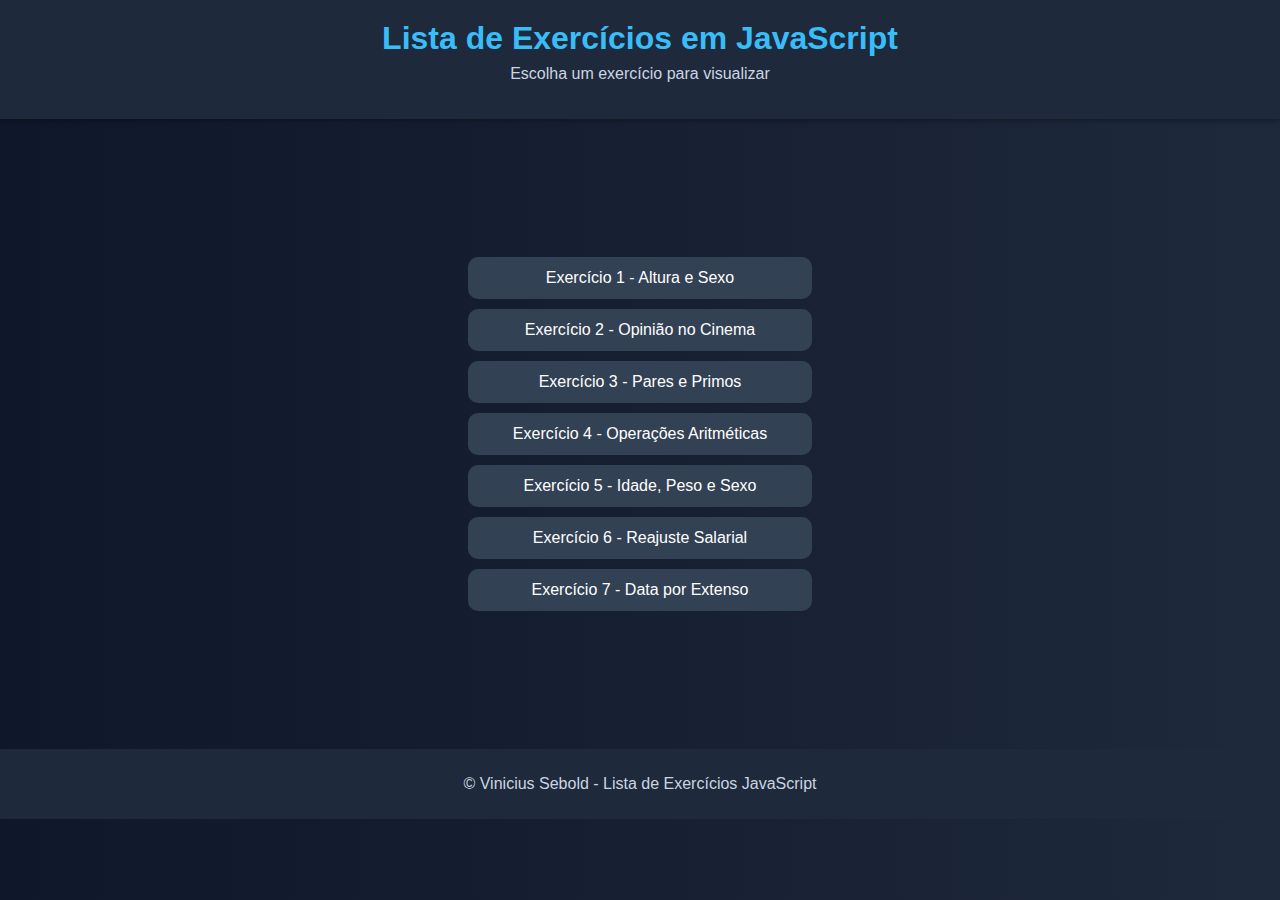
<file: index.html>
<!DOCTYPE html>
<html lang="pt-BR">
<head>
  <meta charset="UTF-8">
  <meta name="viewport" content="width=device-width, initial-scale=1.0">
  <title>Menu - Lista de Exercícios JavaScript</title>
  <link rel="stylesheet" href="assets/css/style.css">
</head>
<body>
  <header>
    <h1>Lista de Exercícios em JavaScript</h1>
    <p>Escolha um exercício para visualizar</p>
  </header>

  <main class="menu">
    <ul>
      <li><a href="paginas/exercicio-01.html">Exercício 1 - Altura e Sexo</a></li>
      <li><a href="paginas/exercicio-02.html">Exercício 2 - Opinião no Cinema</a></li>
      <li><a href="paginas/exercicio-03.html">Exercício 3 - Pares e Primos</a></li>
      <li><a href="paginas/exercicio-04.html">Exercício 4 - Operações Aritméticas</a></li>
      <li><a href="paginas/exercicio-05.html">Exercício 5 - Idade, Peso e Sexo</a></li>
      <li><a href="paginas/exercicio-06.html">Exercício 6 - Reajuste Salarial</a></li>
      <li><a href="paginas/exercicio-07.html">Exercício 7 - Data por Extenso</a></li>
    </ul>
  </main>

  <footer>
    <p>&copy; Vinicius Sebold - Lista de Exercícios JavaScript</p>
  </footer>
</body>
</html>
</file>
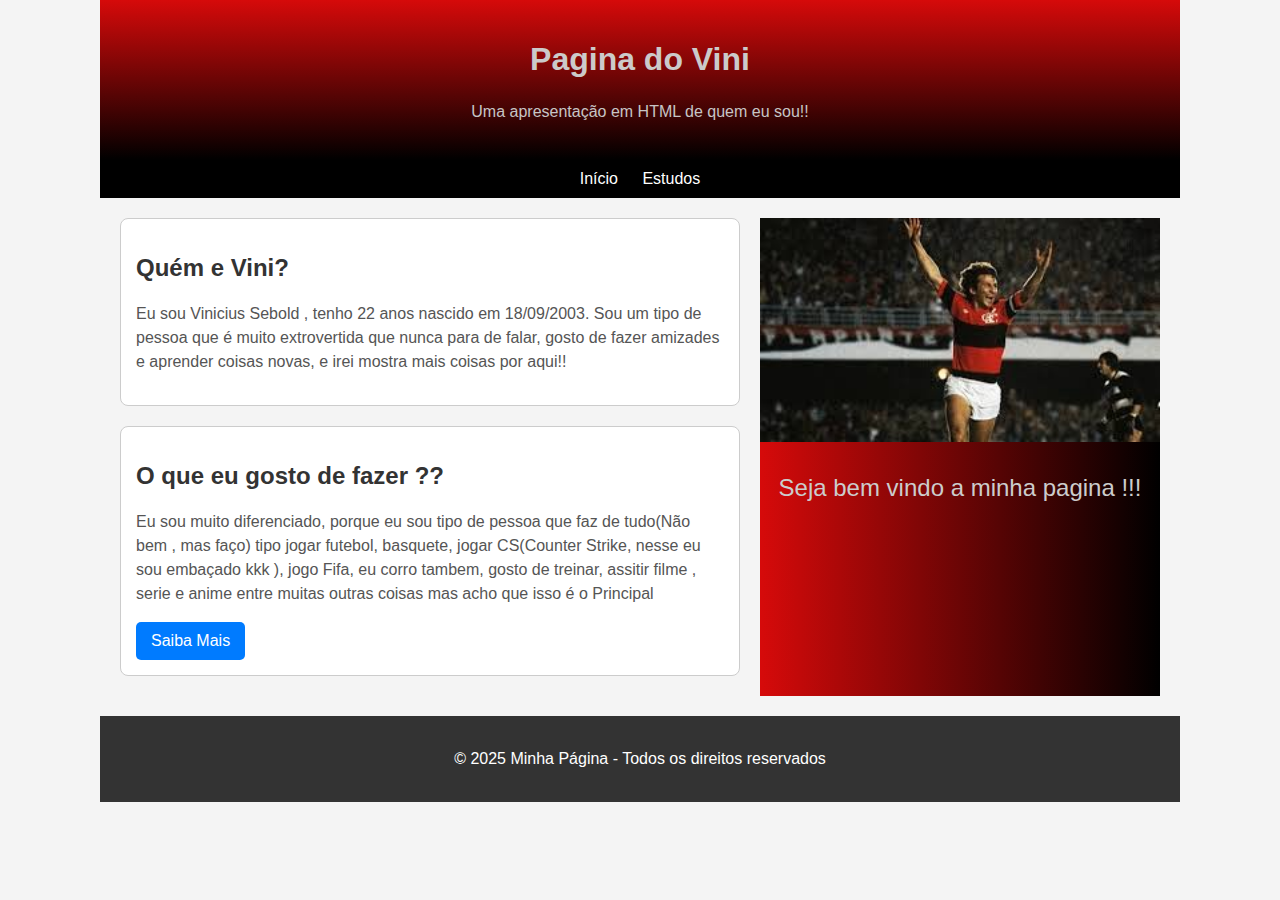
<file: Desenvolvimento Web/index.html>
<!DOCTYPE html>
<html lang="pt-br">

<head>
    <meta charset="UTF-8">
    <meta name="viewport" content="width=device-width, initial-scale=1.0">
    <title>Exemplo HTML + CSS</title>
    <link rel="stylesheet" href="style.css">
</head>

<body>
    <!-- Cabeçalho -->
    <header>
        <h1>Pagina do Vini</h1>
        <p>Uma apresentação em HTML de quem eu sou!!</p>
    </header>

    <!-- Menu de Navegação -->
    <nav>
        <a href="index.html">Início</a>
        <a href="Estudos.html">Estudos</a>
    </nav>

    <!-- Conteudo Principal -->
    <main>
        <!-- Secao de artigos -->
        <section>
            <article>
                <h2>Quém e Vini?</h2>
                <p>
                    Eu sou Vinicius Sebold , tenho 22 anos nascido em 18/09/2003.
                    Sou um tipo de pessoa que é muito extrovertida que nunca para de falar,
                    gosto de fazer amizades e aprender coisas novas,
                     e irei mostra mais coisas por aqui!! 
                </p>
            </article>
            <article>
                <h2>O que eu gosto de fazer ??</h2>
                <p>
                    Eu sou muito diferenciado, porque eu sou tipo de pessoa
                    que faz de tudo(Não bem , mas faço) tipo jogar futebol, basquete,
                    jogar CS(Counter Strike, nesse eu sou embaçado kkk ), jogo Fifa, eu corro tambem,
                    gosto de treinar, assitir filme , serie e anime entre muitas outras coisas
                    mas acho que isso é o Principal
                </p>
                <a href="Hobbies.html" target="_blank" class="botao">Saiba Mais</a>
            </article>
        </section>

        <!-- Comentario na lateral -->
        <aside>
           <img src="Hobbies/Zico.jpeg" alt=""width=400 >
           <p>
            Seja bem vindo a minha pagina !!!
           </p>
        </aside>
    </main>

    <!-- Rodape -->
    <footer>
        <p>&copy; 2025 Minha Página - Todos os direitos reservados</p>
    </footer>
</body>

</html>
</file>
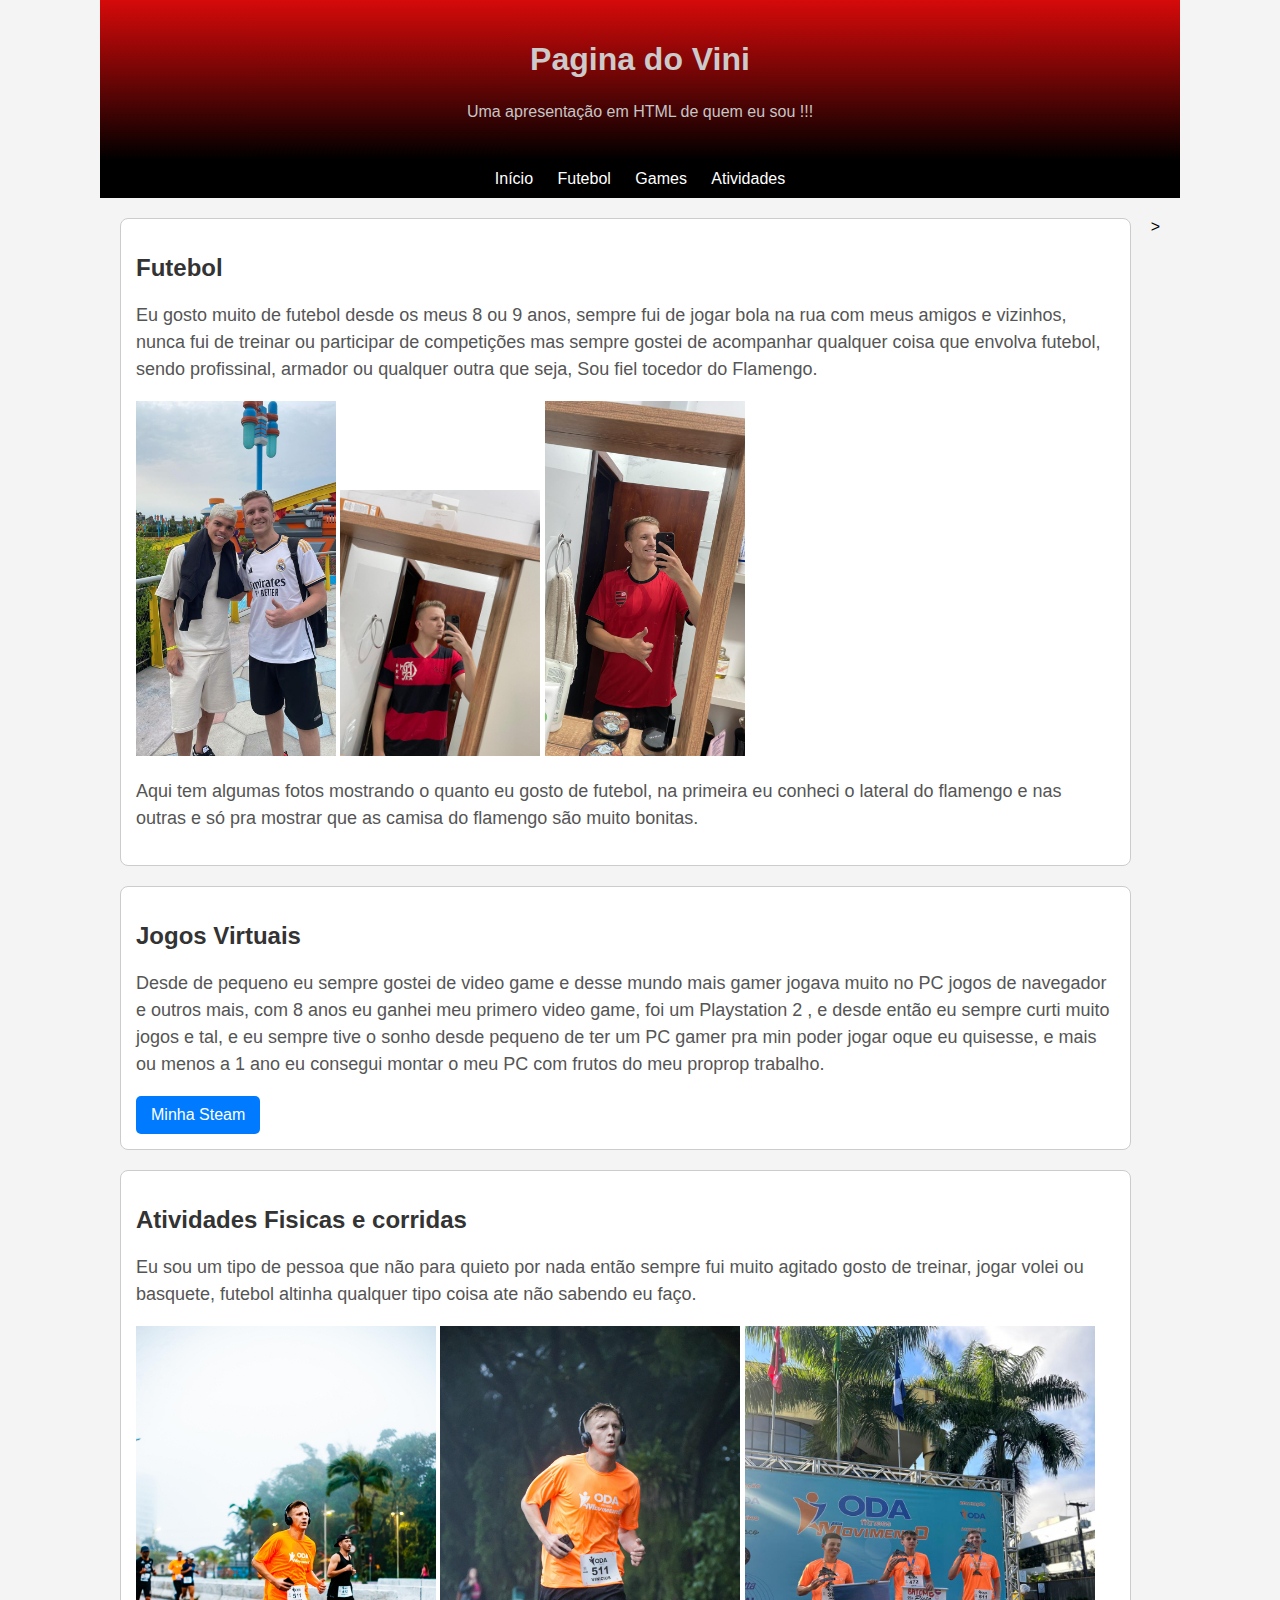
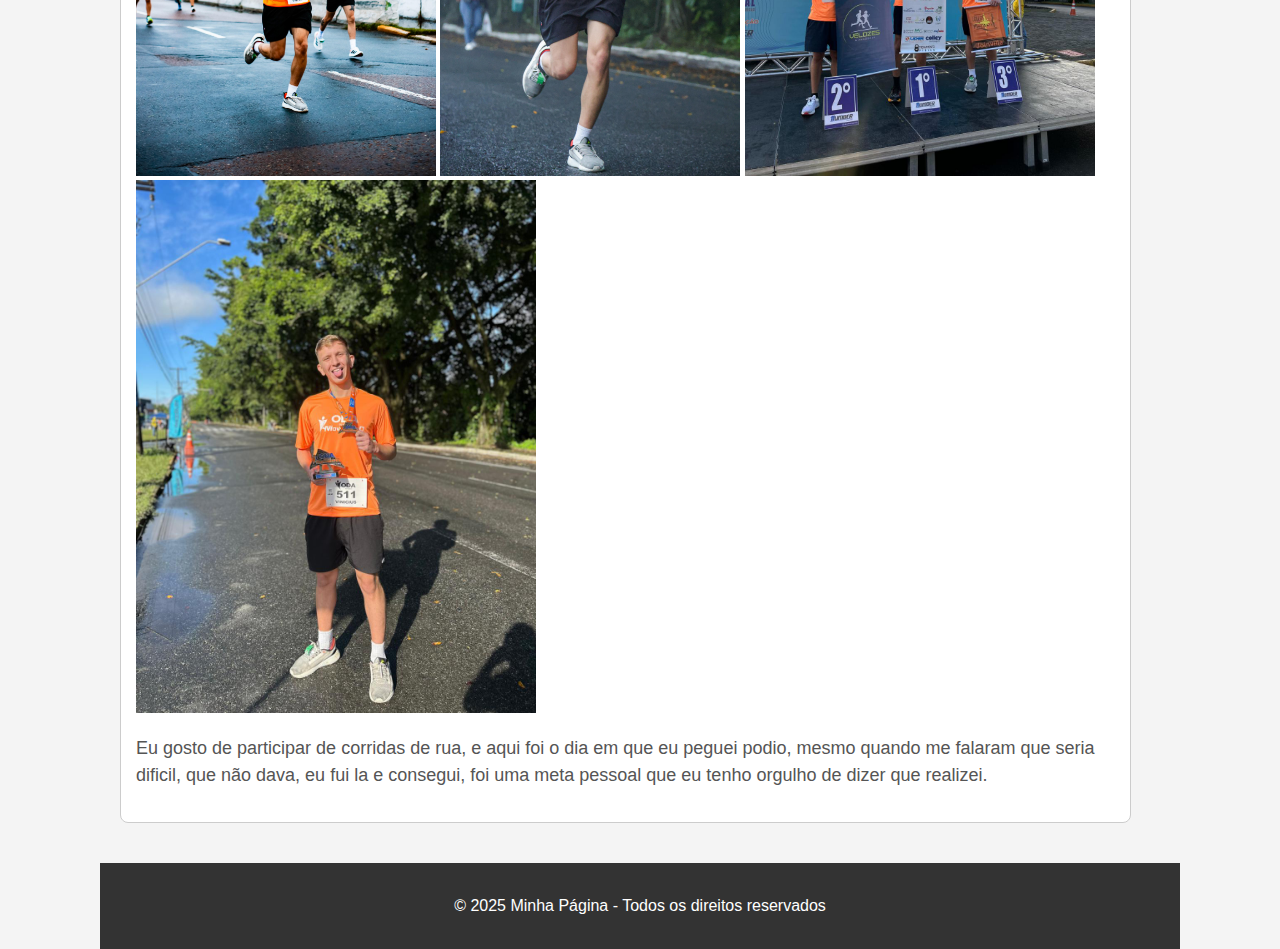
<file: Desenvolvimento Web/Hobbies.html>
<!DOCTYPE html>
<html lang="pt-br">

<head>
    <meta charset="UTF-8">
    <meta name="viewport" content="width=device-width, initial-scale=1.0">
    <title>Exemplo HTML + CSS</title>
    <link rel="stylesheet" href="style.css">
</head>
<style>

article p{
    font-size:large;
}

</style>

<body>
    <!-- Cabeçalho -->
    <header>
        <h1>Pagina do Vini</h1>
        <p>Uma apresentação em HTML de quem eu sou !!!</p>
    </header>

    <!-- Menu de Navegação -->
    <nav>
        <a href="index.html">Início</a>
        <a href="#Futebol"> Futebol</a>
        <a href="#Games">Games</a>
        <a href="#Atividades">Atividades</a>
    </nav>

    <!-- Conteudo Principal -->
    <main>
        <!-- Secao de artigos -->
        <section>
            <article>

                <h2 id="Futebol"> Futebol</h2>
                <p>
                    Eu gosto muito de futebol desde os meus 8 ou 9 anos, 
                    sempre fui de jogar bola na rua com meus amigos e vizinhos,
                    nunca fui de treinar ou participar de competições mas sempre gostei
                    de acompanhar qualquer coisa que envolva futebol, sendo profissinal,
                    armador ou qualquer outra que seja, Sou fiel tocedor do Flamengo.
                </p>
                <img src="Hobbies/ViniAirton.jpg" alt="" width="200px">
                <img src="Hobbies/ViniFla1.jpg" alt="" width="200">
                <img src="Hobbies/ViniFla2.jpg" alt="" width="200">
                <P>
                    Aqui tem algumas fotos mostrando o quanto eu gosto de futebol, 
                    na primeira eu conheci o lateral do flamengo e nas outras e só pra
                    mostrar que as camisa do flamengo são muito bonitas.
                </P>

            </article>
            <article>

                <h2 id="Games">Jogos Virtuais</h2>
                <p>
                    Desde de pequeno eu sempre gostei de video game e desse mundo mais gamer
                    jogava muito no PC jogos de navegador e outros mais, com 8 anos eu ganhei
                    meu primero video game, foi um Playstation 2 , e desde então eu sempre curti
                    muito jogos e tal, e eu sempre tive o sonho desde pequeno de ter um PC gamer
                    pra min poder jogar oque eu quisesse, e mais ou menos a 1 ano eu consegui montar
                    o meu PC com frutos do meu proprop trabalho.
                </p>
                <a href="https://steamcommunity.com/profiles/76561198889506823/" target="_blank" class="botao">Minha Steam</a>

            </article>
            <article>

                <h2 id="Atividades">Atividades Fisicas e corridas </h2>
                <p>
                    Eu sou um tipo de pessoa que não para quieto por nada então
                    sempre fui muito agitado gosto de treinar, jogar volei ou basquete, futebol
                    altinha qualquer tipo coisa ate não sabendo eu faço.

                </p>
                <img src="Hobbies/ViniCorrida.jpg" alt="" width="300">
                <img src="Hobbies/ViniCorrida2.jpg" alt="" width="300">
                <img src="Hobbies/ViniPodio.jpg" alt="" width="350" height="450">
                <img src="Hobbies/ViniBrabo.jpg" alt="" width="400" >
                <p>
                    Eu gosto de participar de corridas de rua, e aqui foi o dia
                    em que eu peguei podio, mesmo quando me falaram que seria dificil,
                    que não dava, eu fui la e consegui, foi uma meta pessoal que eu tenho 
                    orgulho de dizer que realizei.
                </p>
            </article>
        </section>
>
    </main>

    <!-- Rodape -->
    <footer>
        <p>&copy; 2025 Minha Página - Todos os direitos reservados</p>
    </footer>
</body>

</html>
</file>
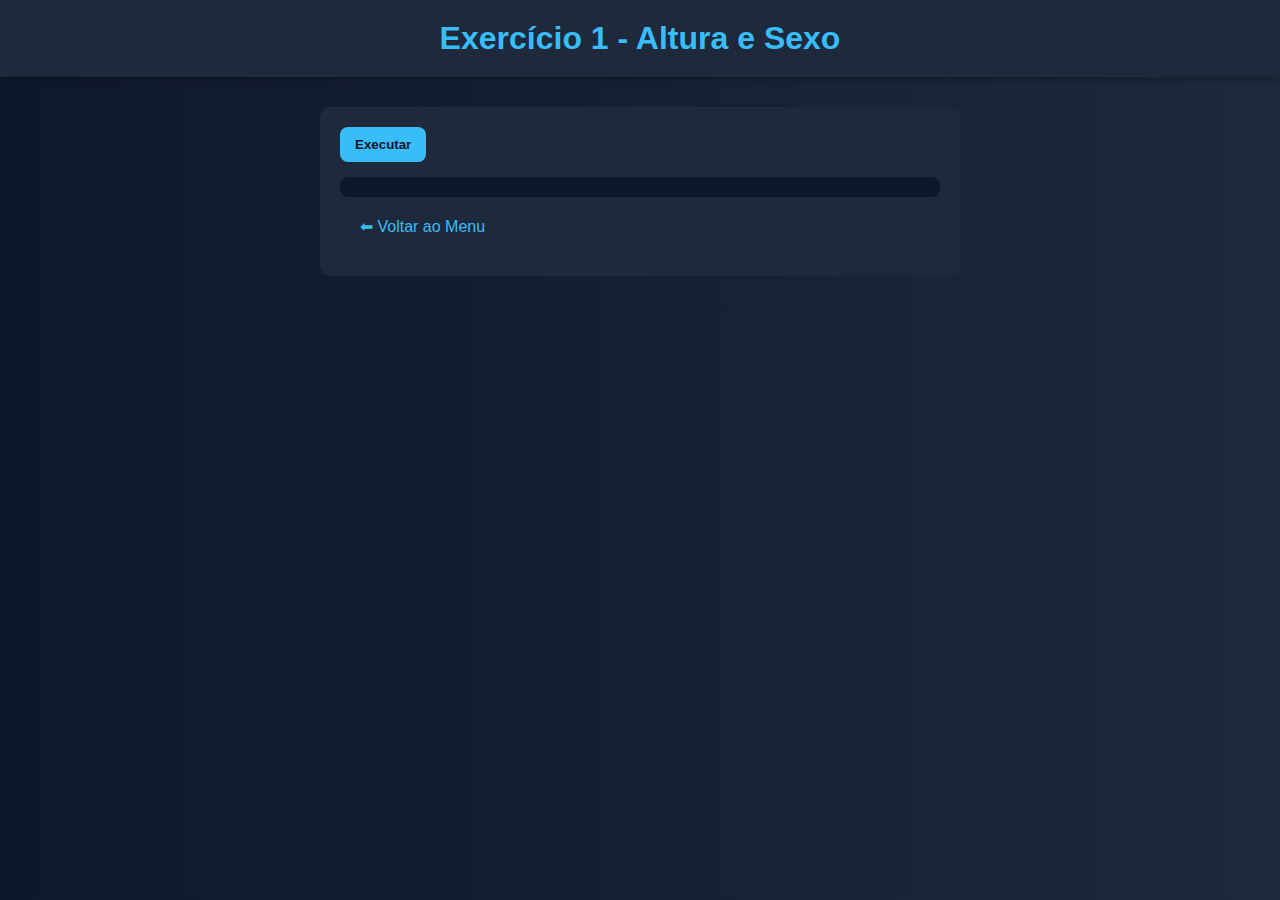
<file: paginas/exercicio-01.html>
<!DOCTYPE html>
<html lang="pt-BR">
<head>
  <meta charset="UTF-8">
  <title>Exercício 1 - Altura e Sexo</title>
  <link rel="stylesheet" href="../assets/css/style.css">
  <script src="../assets/js/exercicio-01.js" defer></script>
</head>
<body>
  <header><h1>Exercício 1 - Altura e Sexo</h1></header>
  <main class="container">
    <button onclick="calcularEx1()">Executar</button>
    <div id="resultado-01" class="resultado"></div>
    <a class="voltar" href="../index.html">⬅ Voltar ao Menu</a>
  </main>
</body>
</html>
</file>
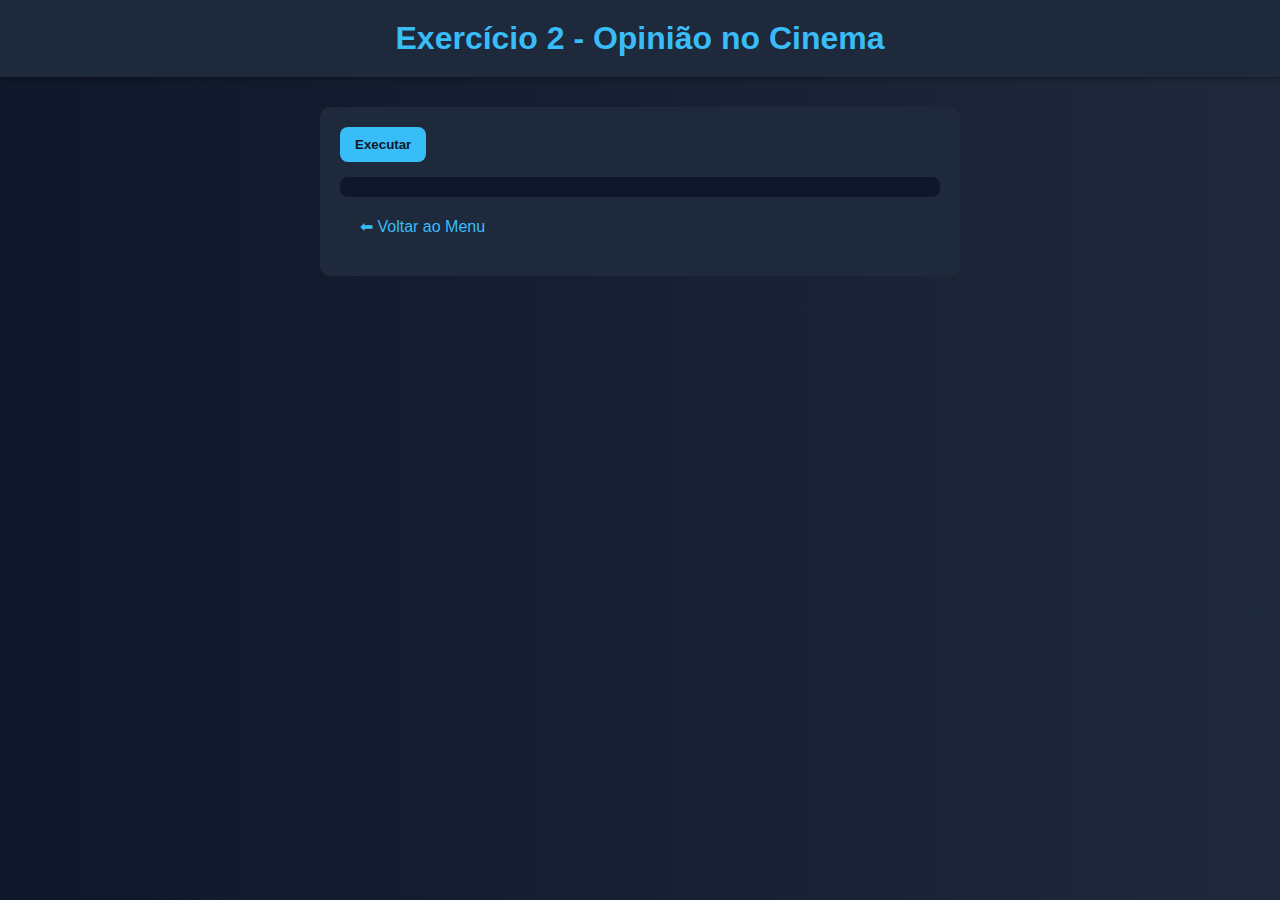
<file: paginas/exercicio-02.html>
<!DOCTYPE html>
<html lang="pt-BR">
<head>
  <meta charset="UTF-8">
  <title>Exercício 2 - Cinema</title>
  <link rel="stylesheet" href="../assets/css/style.css">
  <script src="../assets/js/exercicio-02.js" defer></script>
</head>
<body>
  <header><h1>Exercício 2 - Opinião no Cinema</h1></header>
  <main class="container">
    <button onclick="calcularEx2()">Executar</button>
    <div id="resultado-02" class="resultado"></div>
    <a class="voltar" href="../index.html">⬅ Voltar ao Menu</a>
  </main>
</body>
</html>
</file>
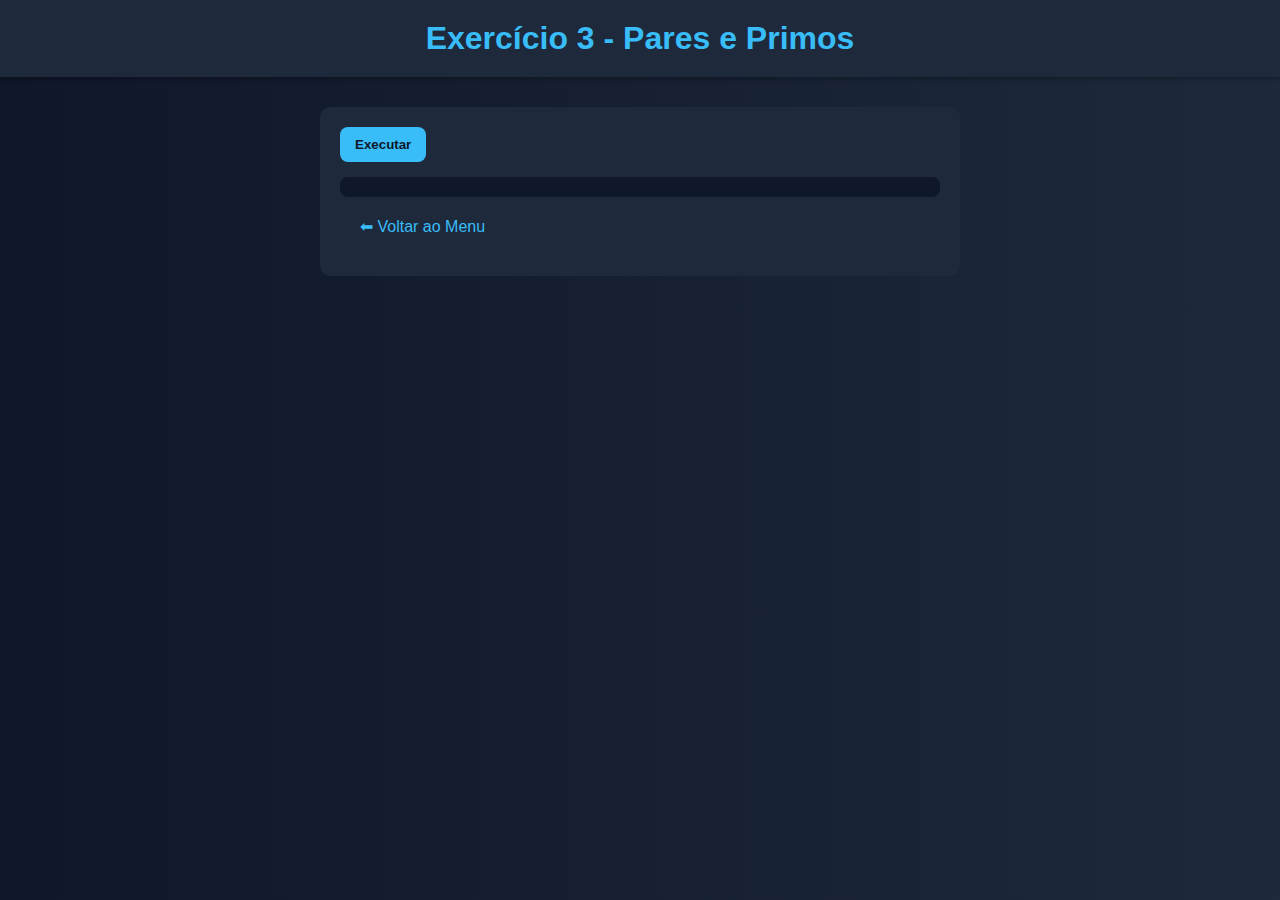
<file: paginas/exercicio-03.html>
<!DOCTYPE html>
<html lang="pt-BR">
<head>
  <meta charset="UTF-8">
  <title>Exercício 3 - Pares e Primos</title>
  <link rel="stylesheet" href="../assets/css/style.css">
  <script src="../assets/js/exercicio-03.js" defer></script>
</head>
<body>
  <header><h1>Exercício 3 - Pares e Primos</h1></header>
  <main class="container">
    <button onclick="calcularEx3()">Executar</button>
    <div id="resultado-03" class="resultado"></div>
    <a class="voltar" href="../index.html">⬅ Voltar ao Menu</a>
  </main>
</body>
</html>
</file>
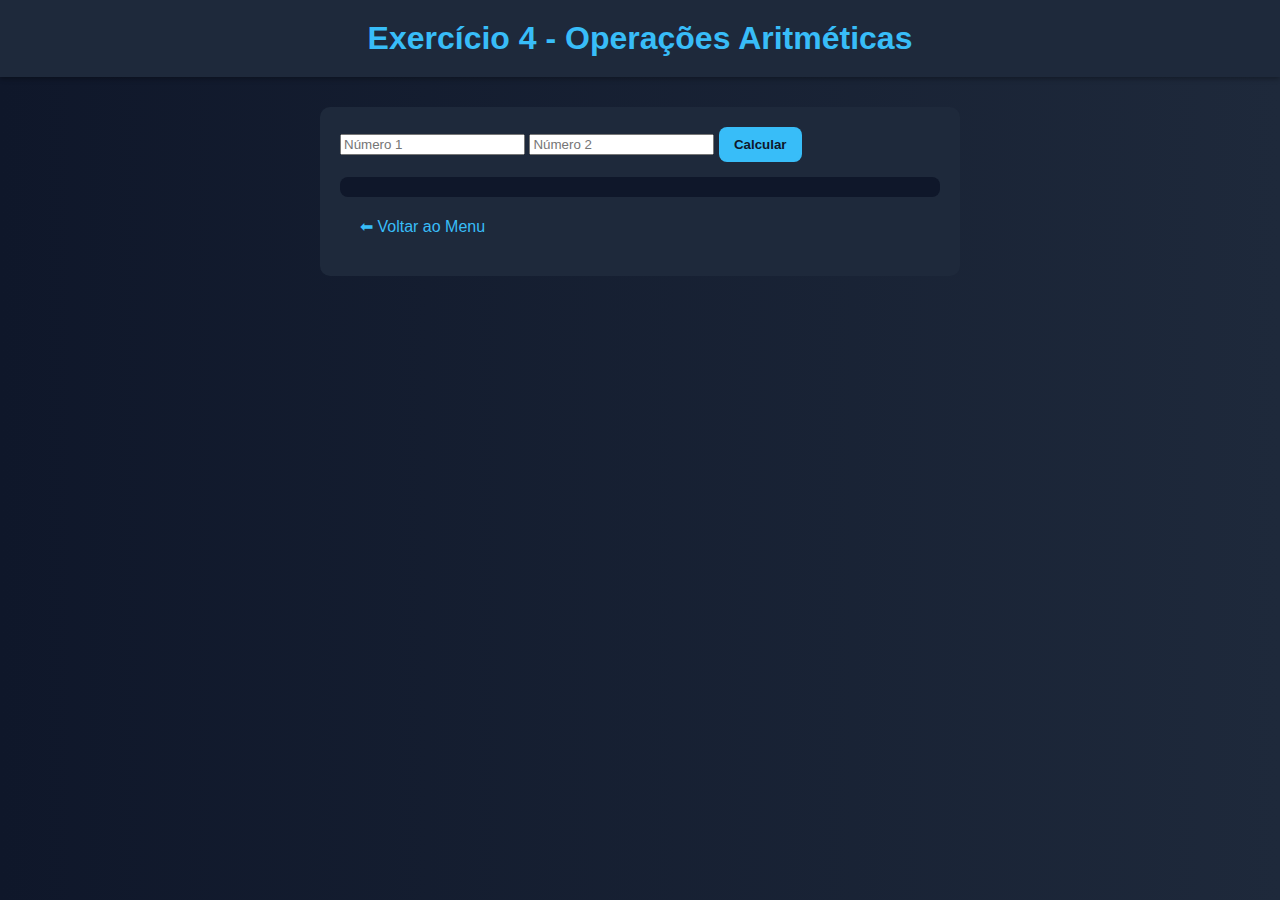
<file: paginas/exercicio-04.html>
<!DOCTYPE html>
<html lang="pt-BR">
<head>
  <meta charset="UTF-8">
  <title>Exercício 4 - Operações</title>
  <link rel="stylesheet" href="../assets/css/style.css">
  <script src="../assets/js/exercicio-04.js" defer></script>
</head>
<body>
  <header><h1>Exercício 4 - Operações Aritméticas</h1></header>
  <main class="container">
    <input type="number" id="n1" placeholder="Número 1">
    <input type="number" id="n2" placeholder="Número 2">
    <button onclick="calcularEx4()">Calcular</button>
    <div id="resultado-04" class="resultado"></div>
    <a class="voltar" href="../index.html">⬅ Voltar ao Menu</a>
  </main>
</body>
</html>
</file>
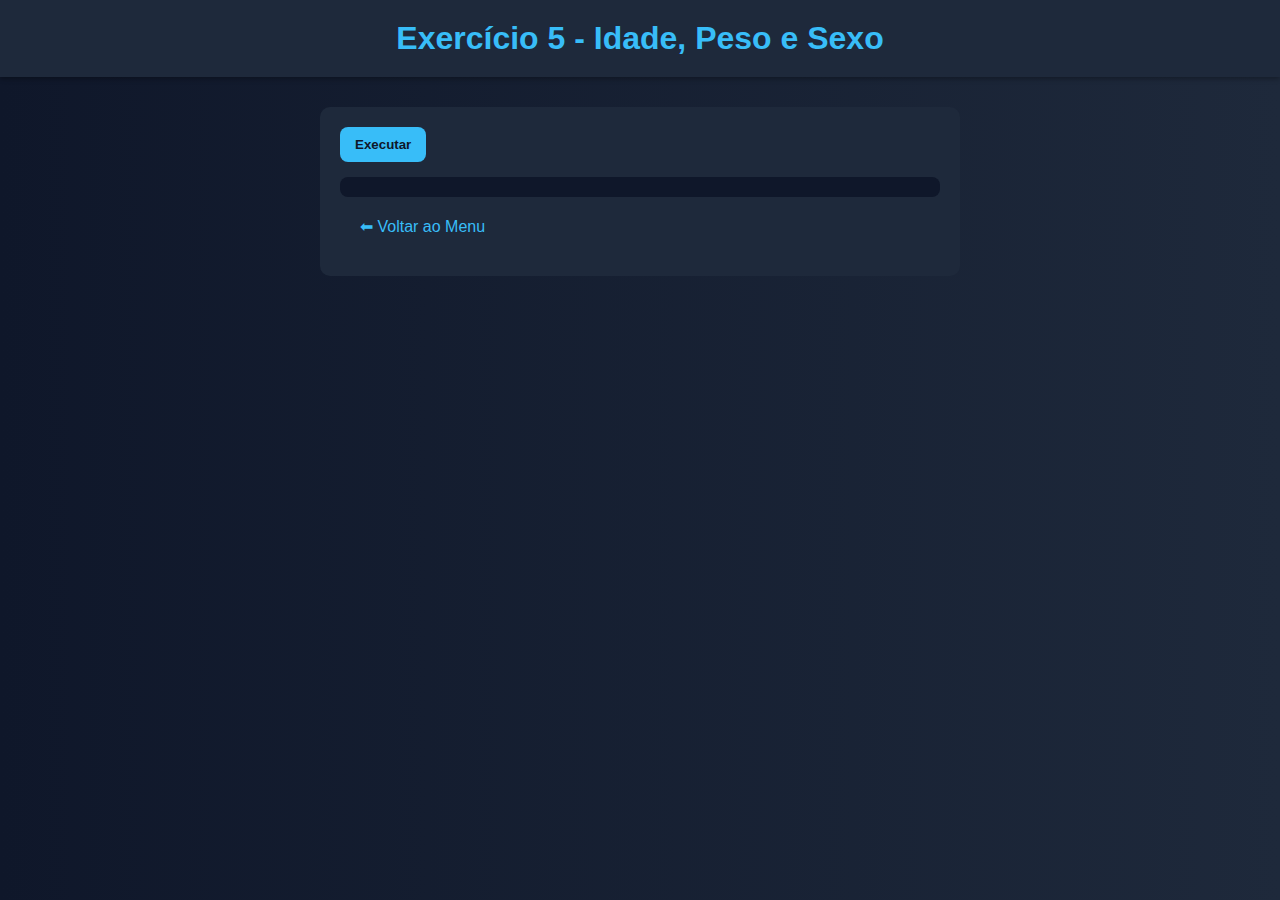
<file: paginas/exercicio-05.html>
<!DOCTYPE html>
<html lang="pt-BR">
<head>
  <meta charset="UTF-8">
  <title>Exercício 5 - Idade, Peso e Sexo</title>
  <link rel="stylesheet" href="../assets/css/style.css">
  <script src="../assets/js/exercicio-05.js" defer></script>
</head>
<body>
  <header><h1>Exercício 5 - Idade, Peso e Sexo</h1></header>
  <main class="container">
    <button onclick="calcularEx5()">Executar</button>
    <div id="resultado-05" class="resultado"></div>
    <a class="voltar" href="../index.html">⬅ Voltar ao Menu</a>
  </main>
</body>
</html>
</file>
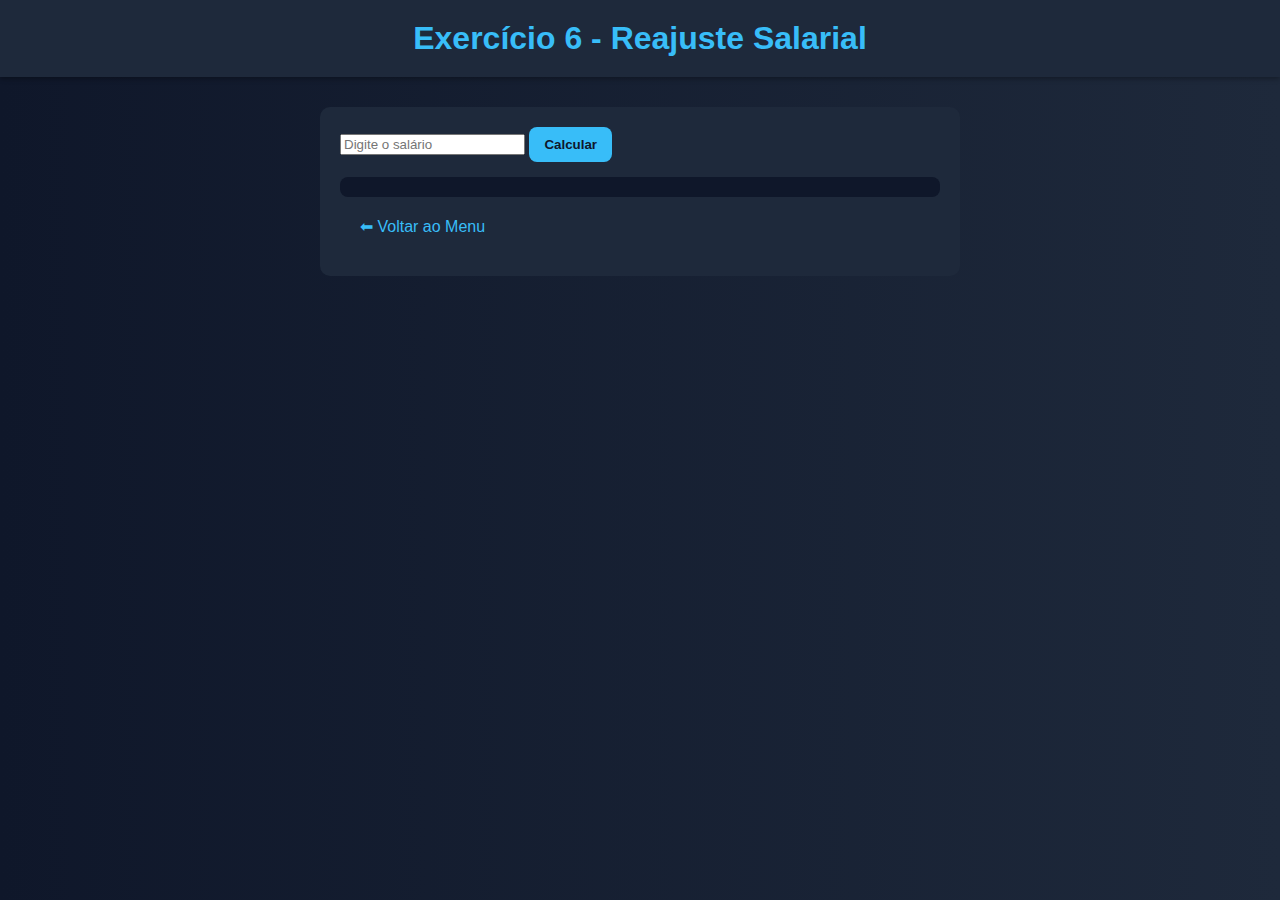
<file: paginas/exercicio-06.html>
<!DOCTYPE html>
<html lang="pt-BR">
<head>
  <meta charset="UTF-8">
  <title>Exercício 6 - Reajuste Salarial</title>
  <link rel="stylesheet" href="../assets/css/style.css">
  <script src="../assets/js/exercicio-06.js" defer></script>
</head>
<body>
  <header><h1>Exercício 6 - Reajuste Salarial</h1></header>
  <main class="container">
    <input type="number" id="salario" placeholder="Digite o salário">
    <button onclick="calcularEx6()">Calcular</button>
    <div id="resultado-06" class="resultado"></div>
    <a class="voltar" href="../index.html">⬅ Voltar ao Menu</a>
  </main>
</body>
</html>
</file>
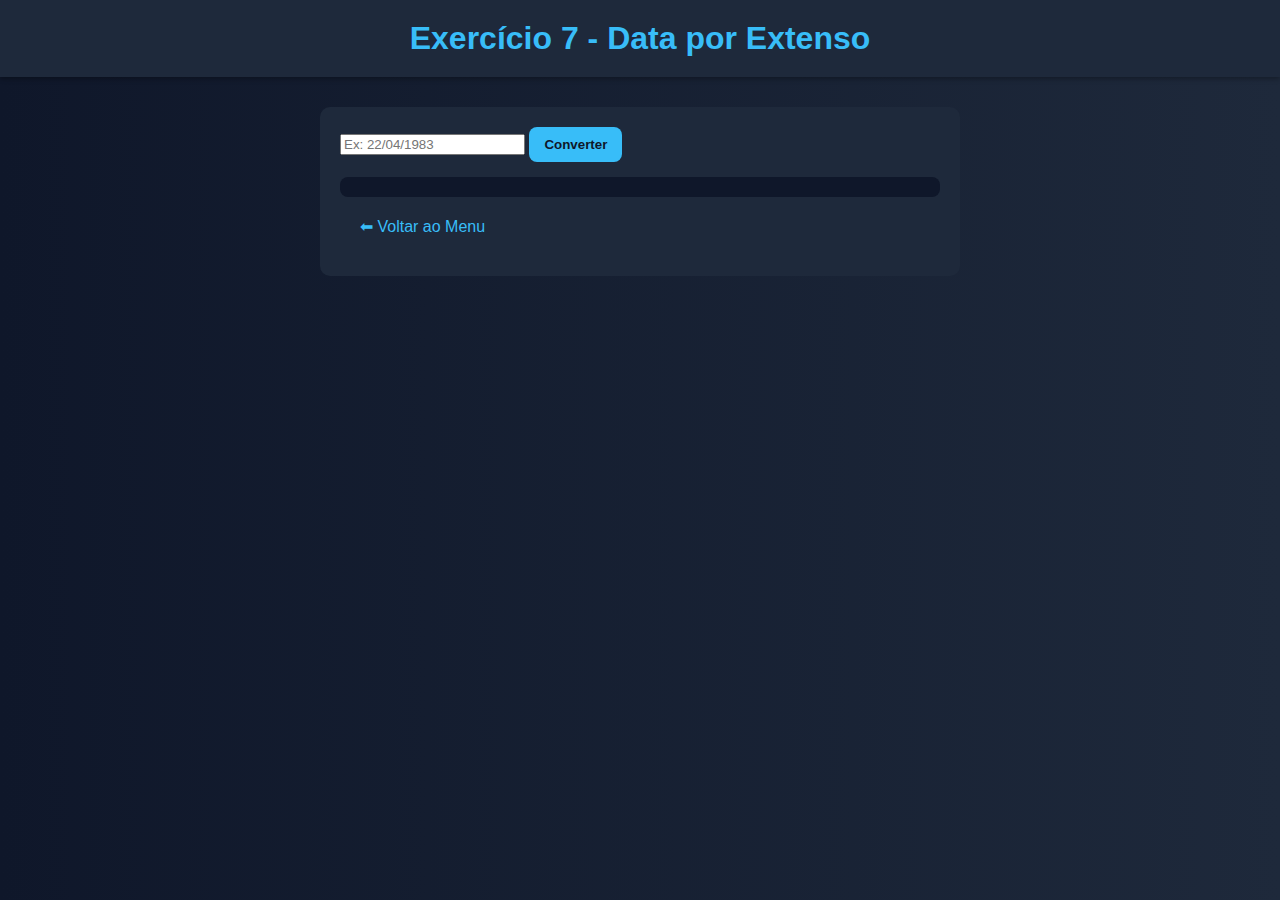
<file: paginas/exercicio-07.html>
<!DOCTYPE html>
<html lang="pt-BR">
<head>
  <meta charset="UTF-8">
  <title>Exercício 7 - Data por Extenso</title>
  <link rel="stylesheet" href="../assets/css/style.css">
  <script src="../assets/js/exercicio-07.js" defer></script>
</head>
<body>
  <header><h1>Exercício 7 - Data por Extenso</h1></header>
  <main class="container">
    <input type="text" id="data" placeholder="Ex: 22/04/1983">
    <button onclick="converterData()">Converter</button>
    <div id="resultado-07" class="resultado"></div>
    <a class="voltar" href="../index.html">⬅ Voltar ao Menu</a>
  </main>
</body>
</html>
</file>
<file: assets/css/style.css>
body {
  font-family: 'Segoe UI', Arial, sans-serif;
  background: linear-gradient(to right, #0f172a, #1e293b);
  color: #f8fafc;
  margin: 0;
  padding: 0;
}

header {
  text-align: center;
  background-color: #1e293b;
  padding: 20px;
  box-shadow: 0 2px 5px rgba(0,0,0,0.3);
}

header h1 {
  margin: 0;
  color: #38bdf8;
}

header p {
  margin-top: 8px;
  color: #cbd5e1;
}

.menu {
  display: flex;
  justify-content: center;
  align-items: center;
  height: 70vh;
}

.menu ul {
  list-style: none;
  padding: 0;
  margin: 0;
}

.menu li {
  margin: 10px 0;
}

.menu a {
  display: block;
  width: 320px;
  text-align: center;
  padding: 12px;
  background-color: #334155;
  color: white;
  text-decoration: none;
  border-radius: 10px;
  transition: 0.3s;
}

.menu a:hover {
  background-color: #38bdf8;
  transform: scale(1.05);
}

.container {
  max-width: 600px;
  margin: 30px auto;
  background: #1e293b;
  padding: 20px;
  border-radius: 10px;
}

button {
  background-color: #38bdf8;
  border: none;
  padding: 10px 15px;
  color: #0f172a;
  font-weight: bold;
  border-radius: 8px;
  cursor: pointer;
  transition: 0.3s;
}

button:hover {
  background-color: #7dd3fc;
}

.resultado {
  background-color: #0f172a;
  padding: 10px;
  margin-top: 15px;
  border-radius: 8px;
}

.voltar {
  display: inline-block;
  margin: 20px;
  text-decoration: none;
  color: #38bdf8;
}

footer {
  text-align: center;
  padding: 10px;
  background-color: #1e293b;
  color: #cbd5e1;
}
</file>
<file: Desenvolvimento Web/style.css>
body {
    font-family: Arial, Helvetica, sans-serif;
    background-color: #f4f4f4;
    margin: 0;
    padding-left: 100px;
    padding-right: 100px;
}

/* Cabeçalho */
header {
    background: linear-gradient(#d60a0a, #000000);
    color: rgb(204, 202, 202);
    text-align: center;
    padding: 20px;
    
}
header p{
    color: rgb(199, 197, 197);
}

/* Menu Navegação */
nav {
    background-color: #000000;
    padding: 10px;
    text-align: center;
}

nav a {
    color: white;
    text-decoration: none;
    margin: 0 10px;
}

nav a:hover {
    text-decoration: underline;
    color: rgb(255, 0, 0)
}

/* Layout principal */
main {
    display: flex;
    margin: 20px;
    gap: 20px;
}

/* Seção principal */
section{
    flex: 3;
}

article{
    background-color: white;
    padding: 15px;
    border: 1px solid #ccc;
    border-radius: 8px;
    margin-bottom: 20px;
}

/* Botao */
.botao {
    display: inline-block;
    background-color: #007bff;
    color: white;
    padding: 10px 15px;
    text-decoration: none;
    border-radius: 5px;
}

.botao:hover{
    background-color: #0056b3;
}

/* Barra lateral aside*/
aside {

    background: linear-gradient(to right ,#d60a0a, #000000);
    text-align: center;

}
aside p{
    color: #ccc;
    font-size:x-large
}

h2{
    color: #333;
}

p {
    color: #555;
    line-height: 1.5;
}

/* Rodape */
footer {
    background-color: #333;
    color: white;
    text-align: center;
    padding: 15px;
    margin-top: 20px;
}

footer p {
    color: white;
}
</file>
